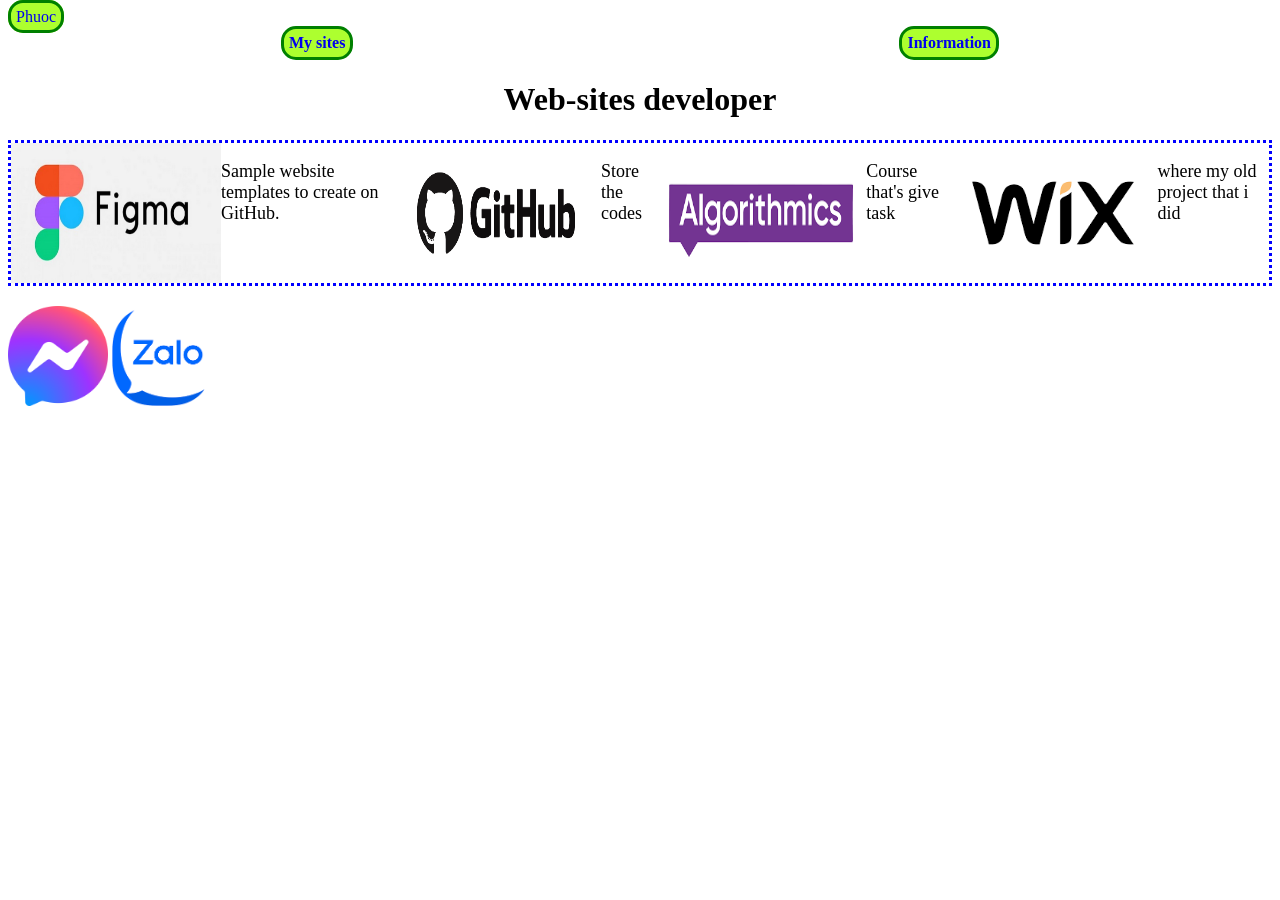
<file: index.html>
<html>
  <head>
    <title>Phuoc</title>
    <link rel="stylesheet" href="style.css"/>
  </head>
  <body>
    <header>
      <a class="link-header" href="aboutme.html">Phuoc</a>
    </header>
    <main>
      <nav>
        <a class="link-nav" href="mysites.html"><b>My sites</b></a>
        <a class="link-nav" href="info.html"><b>Information</b></a>
      </nav>
      <h1 class="title">Web-sites developer</h1>
      <div class="website-developer">
        <img src="picture/figma.jpg"/>
        <p>Sample website templates to create on GitHub.</p>
        <img src ="picture/Github.png"/>
        <p>Store the codes</p>
        <img src ="picture/algorithmics.png"/>
        <p>Course that's give task</p>
        <img src="picture/wix.png"/>
        <p>where my old project that i did</p>
      </div>
    </main>
    <footer>
      <a class="social" href=""><img src="picture/messenger.png" width="100px" height="100px"/></a>
      <a class="social" href=""><img src="[data-uri]" width="100px" height="100px"/></a>
     
    
    </footer>
  </body>
</html>
</file>
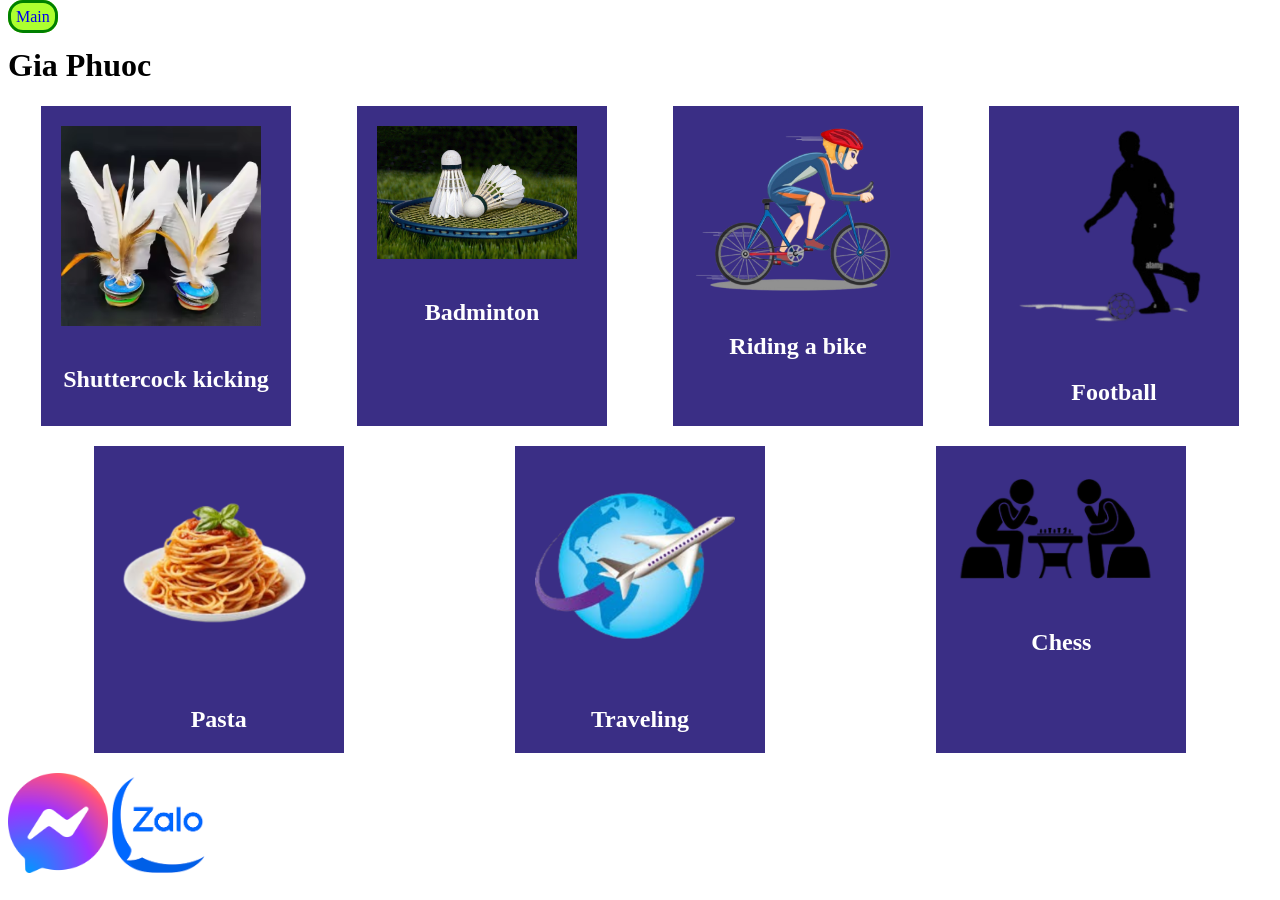
<file: aboutme.html>
<html>
  <head>
    <title>About me</title>
    <link rel="stylesheet" href="style.css"/>
  </head>
  <body>
    <header>
      <a class="link-header" href="index.html">Main</a>
    </header>
    <main>
      <h1>Gia Phuoc</h1>
<div class="sports">
  <div class="background">
  <img src ="picture/image.png"/>
  <h2>Shuttercock kicking </h2>
  </div>

  <div class="background">
  <img src ="picture/badminton.png"/>
  <h2>Badminton</h2>
  </div>

  <div class="background">
  <img src ="picture/riding a bike.png"/>
  <h2>Riding a bike</h2>
  </div>

  <div class="background">
   <img src ="picture/football.png"/>
  <h2>Football</h2>
  </div> 
</div>

<div class="favorites">
  <div class="background"> 
  <img src ="picture/pasta.png"/>
  <h2>Pasta</h2>
  </div>

  <div class="background">
   <img src ="picture/travelling.png"/>
  <h2>Traveling</h2>
  </div>

  <div class="background">
   <img src ="picture/chess.png"/>
  <h2>Chess</h2>
  </div>
</div>

    </main>
    <footer>
      <a class="social" href=""><img src="picture/messenger.png" width="100px" height="100px"/></a>
      <a class="social" href=""><img src="[data-uri]" width="100px" height="100px"/></a>
     
    </footer>
  </body>
</html>
</file>
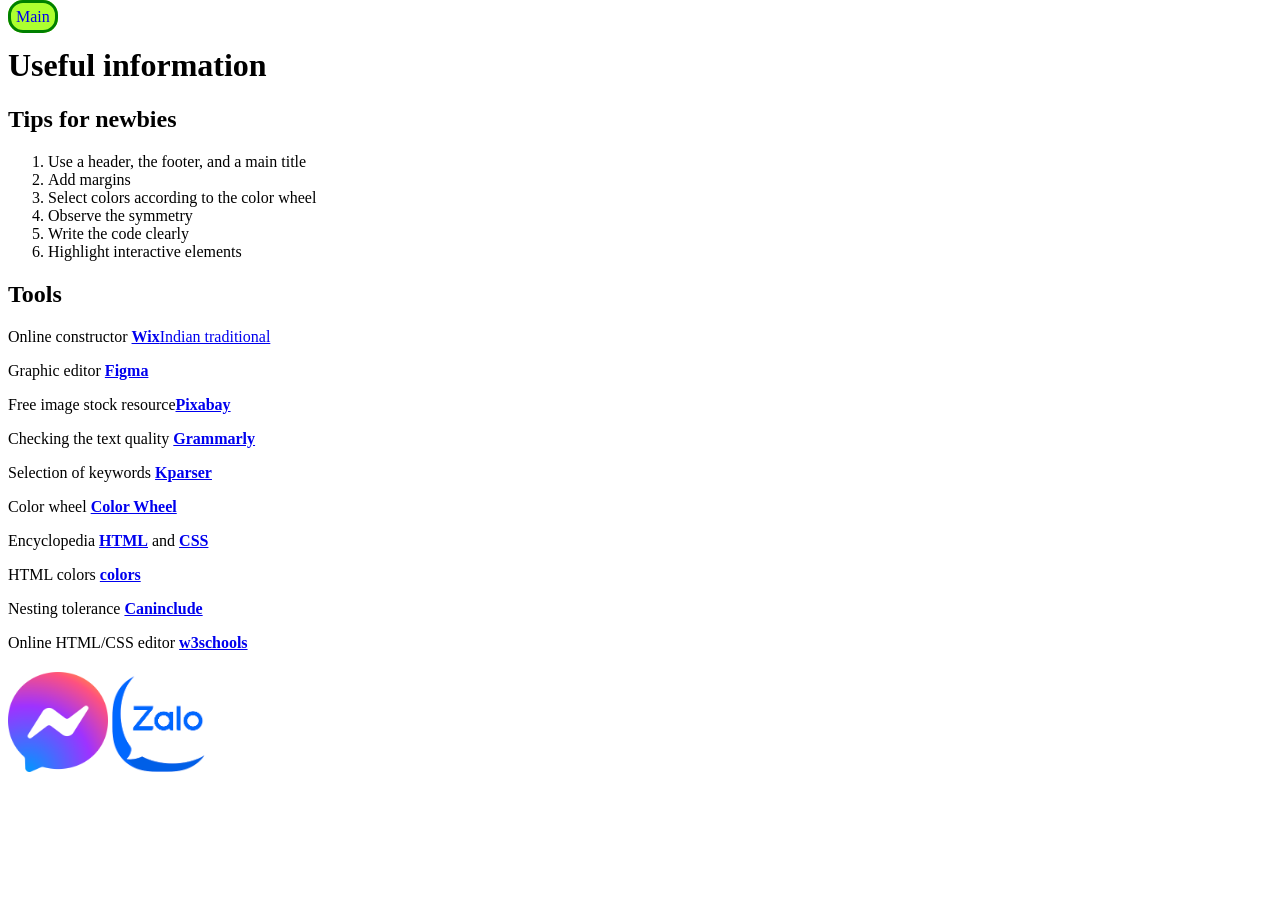
<file: info.html>
<html>
  <head>
    <title>Useful information</title>
    <link rel="stylesheet" href="style.css"/>
  </head>
  <body>
    <header>
      <a class="link-header" href="index.html">Main</a>
    </header>
    <main>
      <h1>Useful information</h1>
      <h2>Tips for newbies</h2>
      <ol>
        <li>Use a header, the footer, and a main title</li>
        <li>Add margins</li>
        <li>Select colors according to the сolor wheel</li>
        <li>Observe the symmetry</li>
        <li>Write the code clearly</li>
        <li>Highlight interactive elements</li>
      </ol>
      <h2>Tools</h2>
      <p>Online constructor <a class="link-text" href="https://wix.com"><b>Wix</b>Indian traditional</a></p>
      <p>Graphic editor <a class="link-text" href="https://www.figma.com/"><b>Figma</b></a></p>
      <p>Free image stock resource<a class="link-text" href="https://pixabay.com/"><b>Pixabay</b></a></p>
      <p>Checking the text quality <a class="link-text" href="https://grammarly.com"><b>Grammarly</b></a></p>
      <p>Selection of keywords <a class="link-text" href="https://kparser.com/"><b>Kparser</b></a></p>
      <p>Color wheel <a class="link-text" href="https://color.adobe.com/create/color-wheel"><b>Color Wheel</b></a></p>
      <p>Encyclopedia <a class="link-text" href="http://htmlbook.ru/html"><b>HTML</b></a> and <a class="link-text" href="http://htmlbook.ru/css"><b>CSS</b></a></p>
      <p>HTML colors <a class="link-text" href="https://color.adobe.com/create/color-wheel"><b>colors</b></a></p>
      <p>Nesting tolerance <a class="link-text" href="https://caninclude.glitch.me/"><b>Caninclude</b></a></p>
      <p>Online HTML/CSS editor <a  class="link-text" href="https://www.w3schools.com/tryit/"><b>w3schools</b></a></p>
    </main>
       <footer>
      <a class="social" href=""><img src="picture/messenger.png" width="100px" height="100px"/></a>
      <a class="social" href=""><img src="[data-uri]" width="100px" height="100px"/></a>
     
    </footer>
  </body>
</html>
</file>
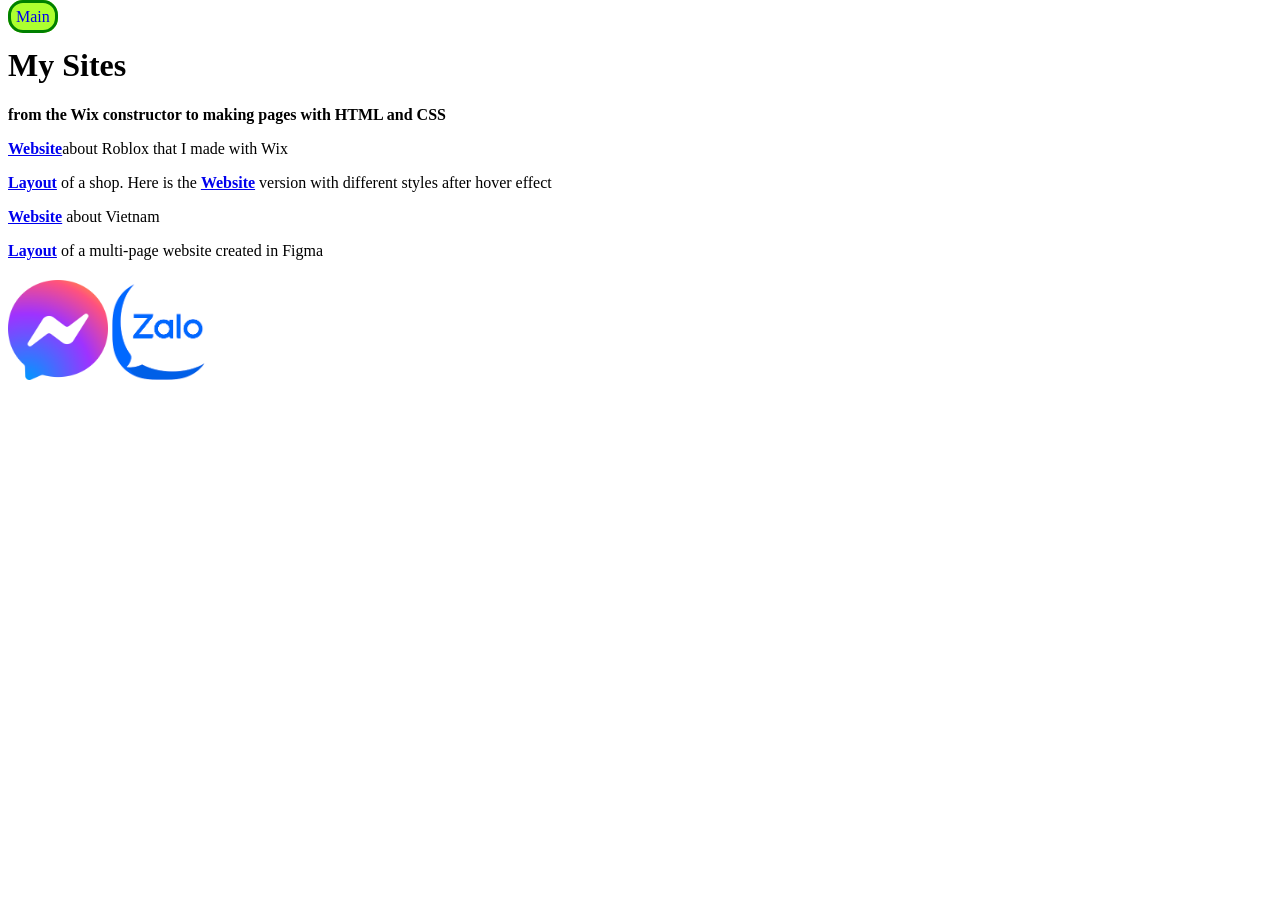
<file: mysites.html>
<html>
  <head>
    <title>My Sites</title>
    <link rel="stylesheet" href="style.css"/>
  </head>
  <body>
    <header>
      <a class="link-header" href="index.html">Main</a>
    </header>
    <main>
      <h1>My Sites</h1>
      <p class="text-big"><b>from the Wix constructor to making pages with HTML and CSS</b></p>
      <p><a class="link-text" href="https://student14algo.wixsite.com/about-games"><b>Website</b></a>about Roblox that I made with Wix </p>
        <p><a class="link-text" href="https://www.figma.com/design/KUEldPO2uWI3vzrlQeSjjz/Advise?node-id=0-1&t=3Bzjn9644qOTg2kx-1"><b>Layout</b></a> of a shop. 
          Here is the 
          <a class="link-text" href="https://phuochandsome.github.io/professionals-advise/"><b>Website</b></a> version with different styles after hover effect</a></p>
        <p><a class="link-text" href="https://phuochandsome.github.io/viet_nam/"><b>Website</b></a> about Vietnam</p>
      <a class="link-text" href="https://www.figma.com/design/gDYHWRBrKkGmdf89KlcNQW/Untitled?t=wOXLphM3tJ2v2gnW-1"><b>Layout</b></a> of a multi-page website created in Figma</p>
    </main>
       <footer>
      <a class="social" href=""><img src="picture/messenger.png" width="100px" height="100px"/></a>
      <a class="social" href=""><img src="[data-uri]" width="100px" height="100px"/></a>
     
    </footer>
  </body>
</html>
</file>
<file: style.css>
.background img{
    width:200px;
    height:auto;
    padding:20px;
}
.background{
    background-color: #3A2E85;
    width:250px;
    height:auto;
    
}
.background p{
    color:#FFD740;
    padding:10px;

}

.background h2{
    color:white;
    text-align:center;
    
}


.sports ,.favorites{
    display:flex;
    justify-content: space-around;
}
.favorites, footer{
    margin-top:20px;
}
.link-header{
    text-decoration: none;
    border: 3px solid green;
    padding:5px;
    background-color: greenyellow;
    border-radius: 15px;
}
nav{
    display:flex;
    justify-content: space-around;

}
.link-nav{
    text-decoration: none;
    border: 3px solid green;
    padding:5px;
    background-color: greenyellow;
    border-radius: 15px;
}
.website-developer img{
    width:210px;
    height:auto;

}
.website-developer p{
    font-size:large;
    color:black;
}
.title{
    text-align:center;
}
.website-developer{
    display:flex;
    border:3px dotted blue;
    justify-content: space-around;
    background-color: ;
    
}
.background:hover{
    width:300px;
    height:auto;
}
.background img:hover{
    width:270px;
    height:auto;
}
</file>
